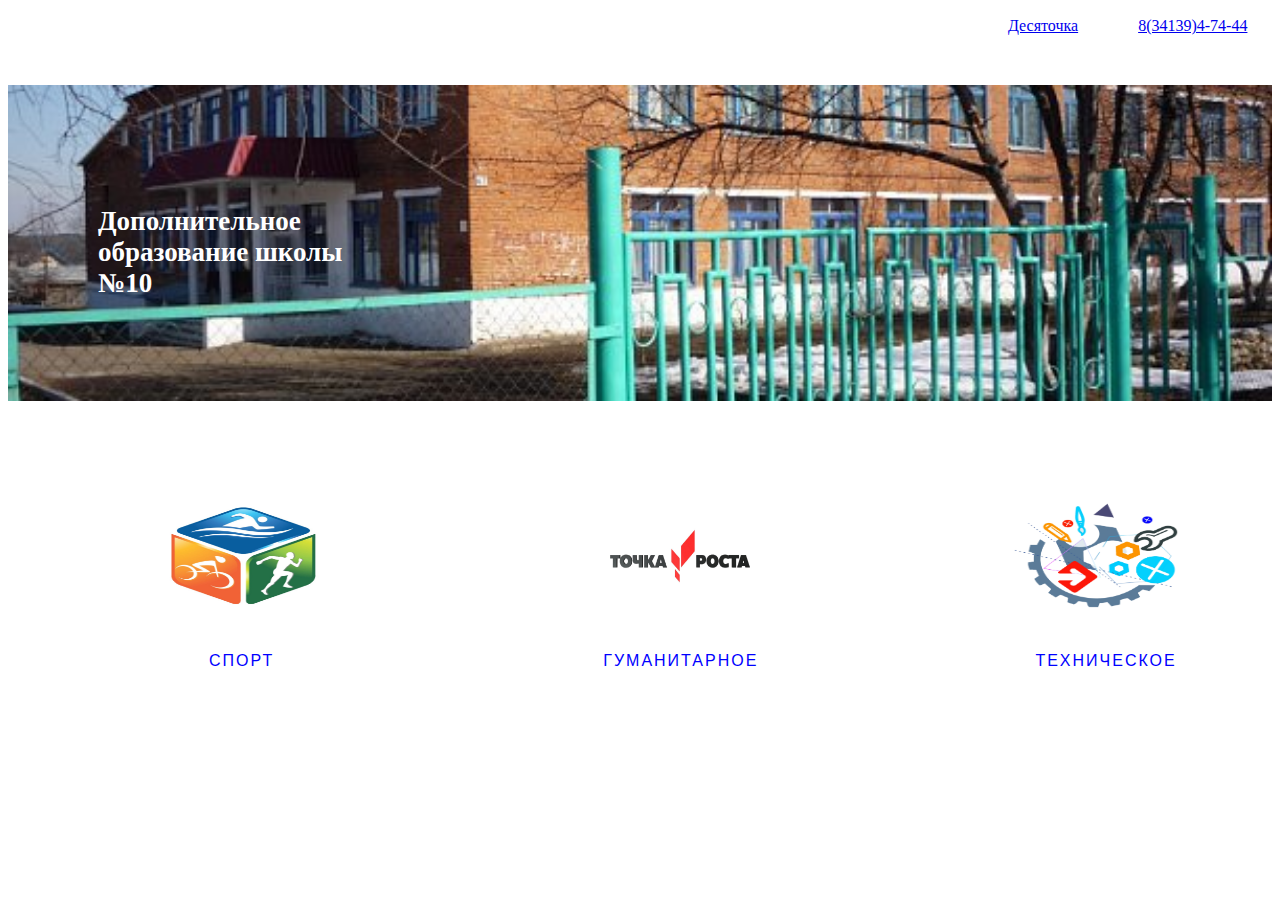
<file: index.html>
<!DOGTYPE html>
  <html>
	  <head>
		  <meta charset="utf-8">
		  <link rel="stylesheet" href="style.css">
	  <title>Школа №10. Дополнительное оброзование, секции.</title>
		  
	  <link rel="stylesheet" href="style.css">
      </head>
          <body>
              <section class="tto">
                          <div class="VK">
              <a href="http://vk.com/desyatochka_mozhga">Десяточка</a>
                   </div>
              <div class="nomer">
              <a href="nomer">8(34139)4-74-44</a>
              </div>
              </section>
          <section class="kontakti">
              <h1><div class="title--text">Дополнительное образование школы №10</div></h1>
              </section>
      </body>
      <body>
          <section class="razdeli">
              <div class="razdelitel">
              <img src="sport.jpg" class="sport" height="110" width="170">
                  <a href="(2)index.html" class="border-button">Спорт</a>
                  </div>
                  <div class="rock">
                 <img src="tochka%20rosta.jpg" class="gumanitarie" height="110" width="170">
                 <a href="(3)index.html" class="knopka-">Гуманитарное</a>
                  </div>
              <div class="porno">
              <img src="%D0%BD%D1%83%D0%B6%D0%BD%D0%BE%D0%B5.png.jpg" class="tehnika"  height="110" width="170">
                   <a href="(4)index.html" class="knopka--">Техническое</a>
              </div>
              </section>
          </body>
</file>
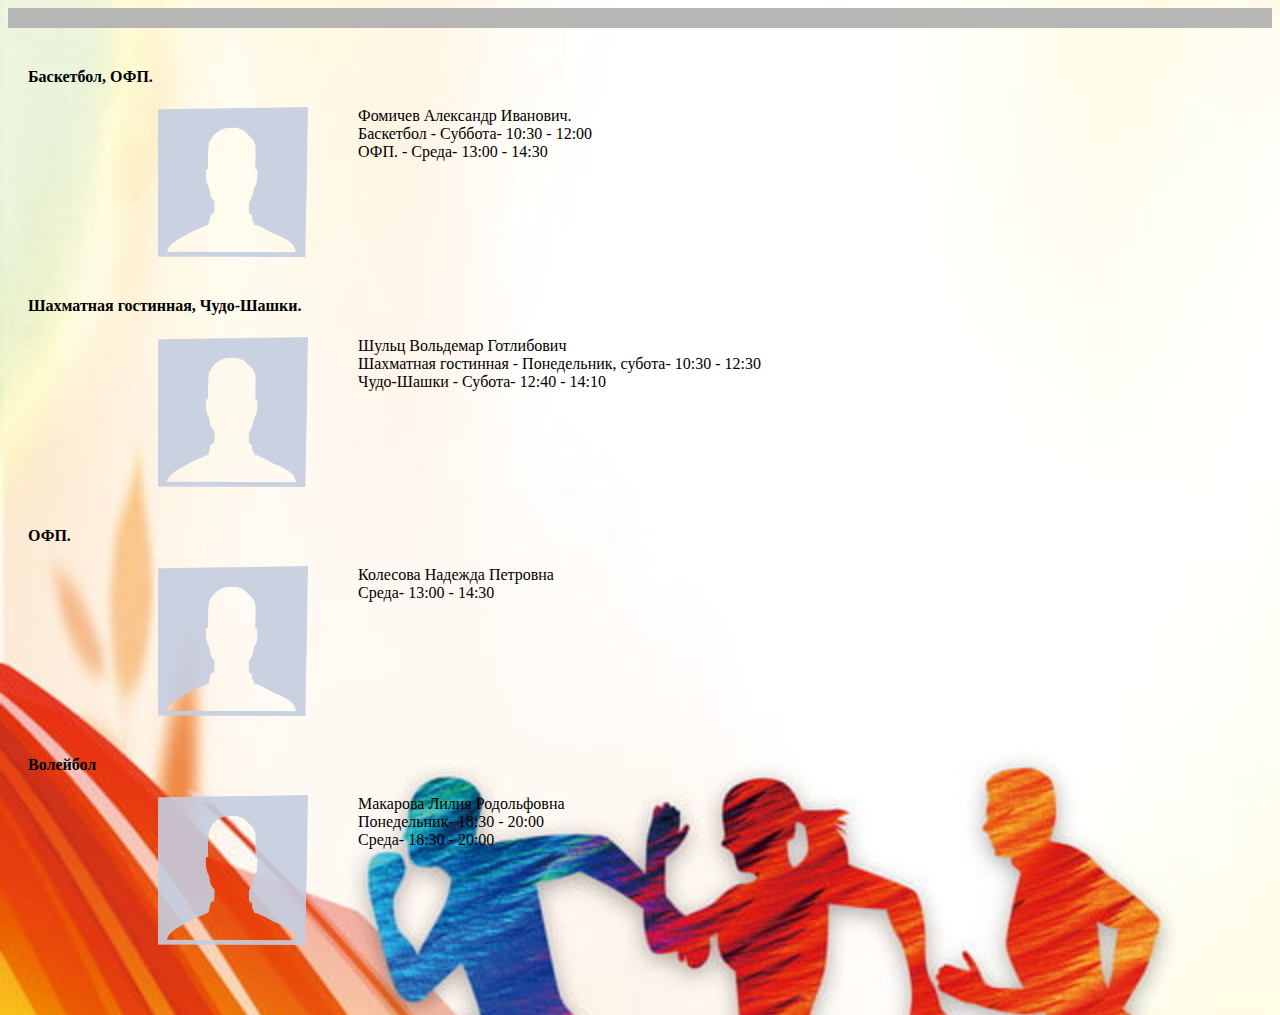
<file: (2)index.html>
<!DOGTYPE html>
  <html>
	  <head>
		  <meta charset="utf-8">
		  <link rel="stylesheet" href="(2)style.css">
	  <title>Школа №10. Дополнительное оброзование, секции.</title>
		  
	  <link rel="stylesheet" href="style.css">
	  </head>
	  <body>
		    <header class="site-header">
          </header>
          <div class="dane"><h4>Баскетбол, ОФП.</h4></div>
          <section class="rucovoditel">
               <div class="rock">
               <img src="2022-01-23-15-03-22.png" class="sport" height="150" width="150">
              </div>
              <div class="oliver">
          Фомичев Александр Иванович. 
                  <div>Баскетбол - Суббота- 10:30 - 12:00</div>
              <div>ОФП. - Среда- 13:00 - 14:30</div>
              </div>
          </section>
          
           <div class="dane"><h4>Шахматная гостинная, Чудо-Шашки.</h4></div>
                <section class="voditel">
               <div class="rok">
               <img src="2022-01-23-15-03-22.png" class="sport" height="150" width="150">
              </div>
              <div class="olever">
          Шульц Вольдемар Готлибович 
                  <div> Шахматная гостинная - Понедельник, субота- 10:30 - 12:30</div>
                  <div>Чудо-Шашки - Субота- 12:40 - 14:10</div>
              </div>
          </section>
      
          <div class="dane"><h4>ОФП.</h4></div>
                <section class="vaditel">
               <div class="rak">
               <img src="2022-01-23-15-03-22.png" class="sport" height="150" width="150">
              </div>
              <div class="aliver">
       Колесова Надежда Петровна
                  <div> Среда- 13:00 - 14:30</div>
              </div>
          </section>
      
       <div class="dane"><h4>Волейбол</h4></div>
                <section class="vaditel">
               <div class="rek">
               <img src="2022-01-23-15-03-22.png" class="sport" height="150" width="150">
              </div>
              <div class="aliver">
      Макарова Лилия Родольфовна
                  <div> Понедельник- 18:30 - 20:00</div>
                  <div> Среда- 18:30 - 20:00</div>
              </div>
          </section>
      
      
      </body>
</file>
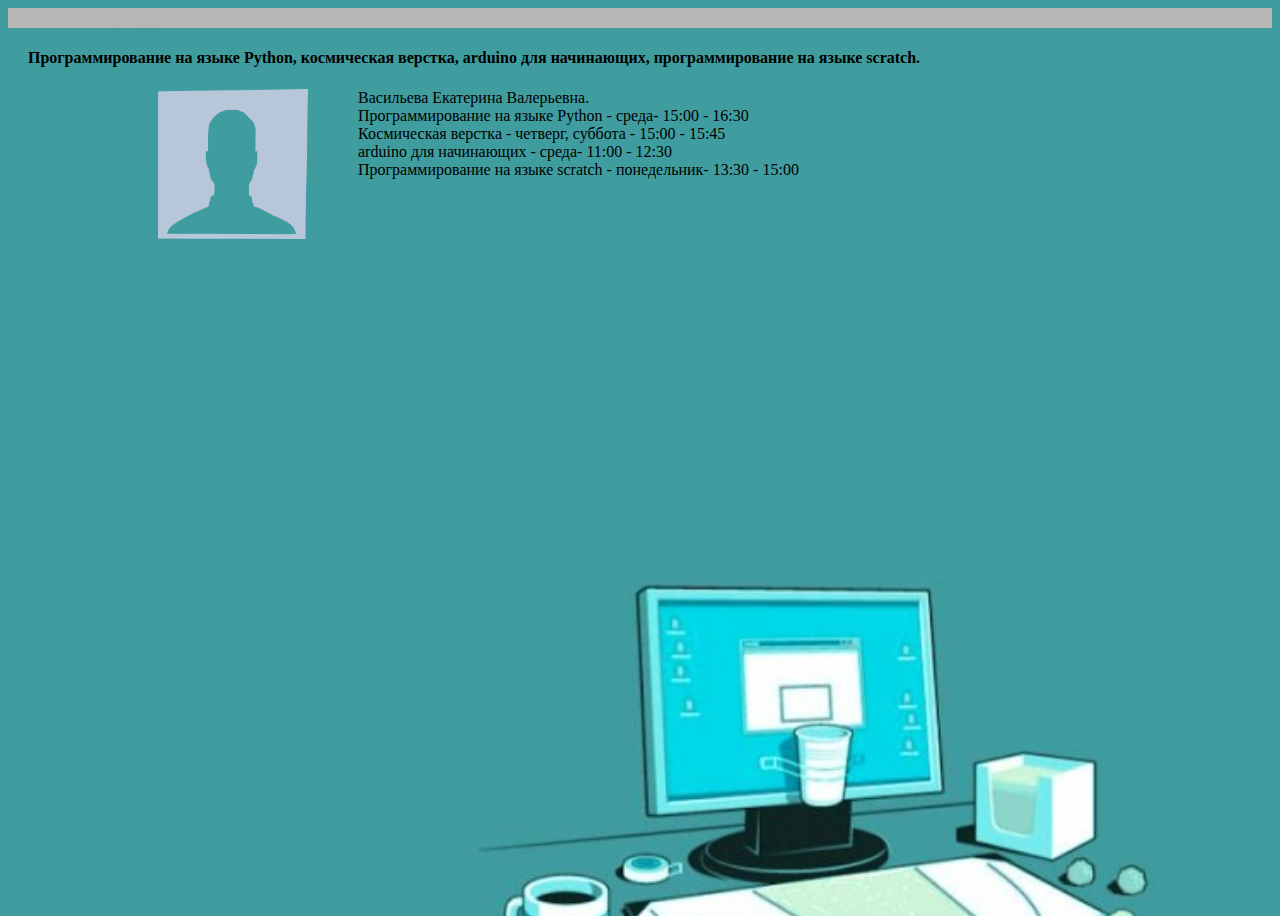
<file: (3)index.html>
<!DOGTYPE html>
  <html>
	  <head>
		  <meta charset="utf-8">
		  <link rel="stylesheet" href="(3)style.css">
	  <title>Школа №10. Дополнительное оброзование, секции.</title>
		  
	  <link rel="stylesheet" href="style.css">
      </head>
      <body>
		    <header class="site-header">
          </header>
              
                 <div class="dane"><h4>Программирование на языке Python, космическая верстка, arduino для начинающих, программирование на языке scratch.</h4></div>
          <section class="rucovoditel">
               <div class="rock">
               <img src="2022-01-23-15-03-22.png" class="sport" height="150" width="150">
              </div>
              <div class="oliver">
          Васильева Екатерина Валерьевна.
                  <div> Программирование на языке Python - среда- 15:00 - 16:30</div>
              <div>Космическая верстка - четверг, суббота - 15:00 - 15:45</div>
                  <div>arduino для начинающих - среда- 11:00 - 12:30</div>
              <div>Программирование на языке scratch - понедельник- 13:30 - 15:00</div>
                  <div></div>
              <div></div>
              <div></div>
              </div>
          </section>
          
                
                
    
                
                
                
                
      </body>
</file>
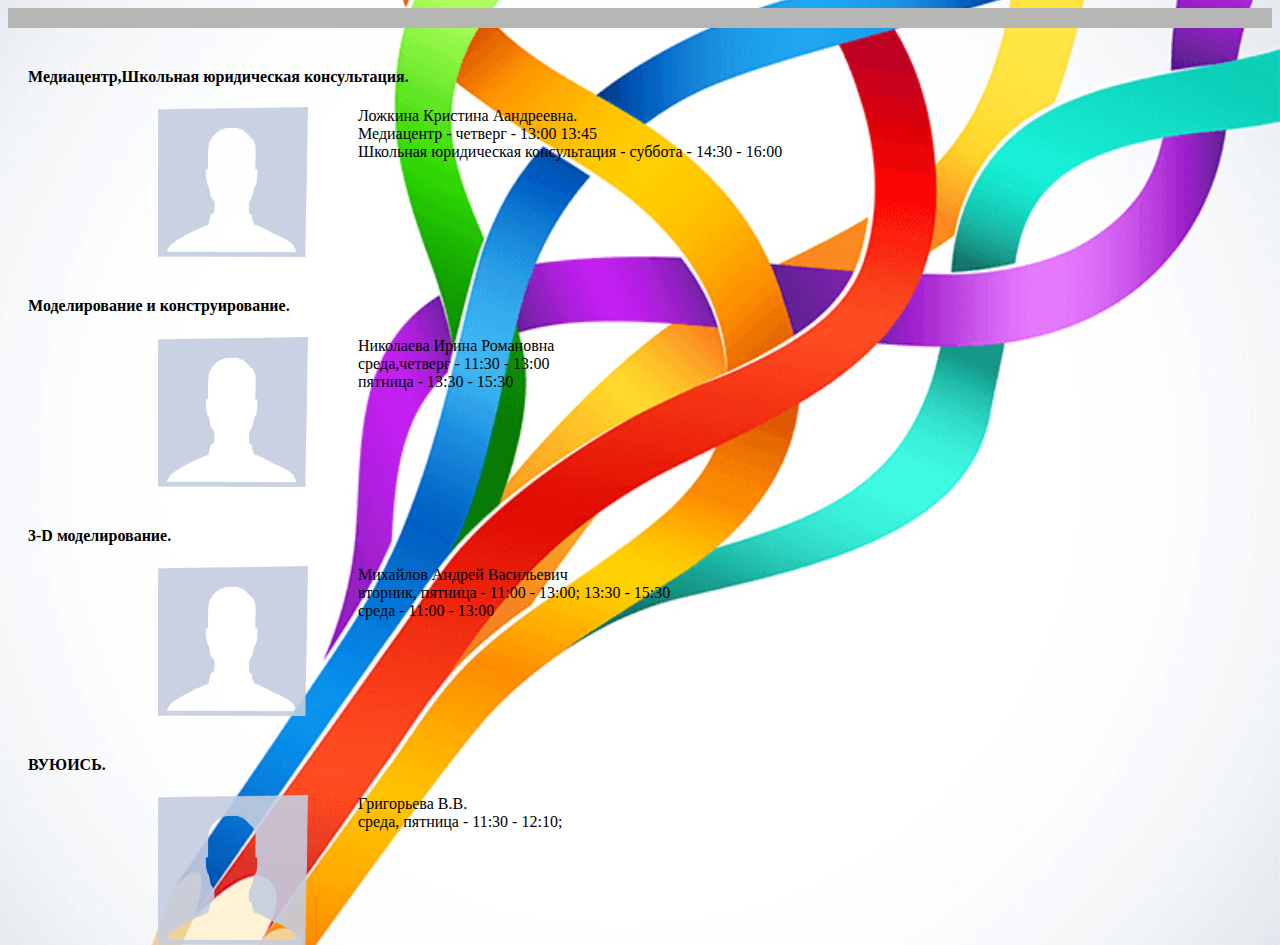
<file: (4)index.html>
<!DOGTYPE html>
  <html>
	  <head>
		  <meta charset="utf-8">
		  <link rel="stylesheet" href="(4)style.css">
	  <title>Школа №10. Дополнительное оброзование, секции.</title>
		  
	    <link rel="stylesheet" href="style.css">
      </head>
      <body>
		    <header class="site-header">
          </header>
              
                 <div class="dane"><h4>Медиацентр,Школьная юридическая консультация.</h4></div>
          <section class="rucovoditel">
               <div class="rock">
               <img src="2022-01-23-15-03-22.png" class="sport" height="150" width="150">
              </div>
              <div class="oliver">
          Ложкина Кристина Аандреевна.
                  <div> Медиацентр - четверг - 13:00 13:45</div>
              <div>Школьная юридическая консультация - суббота - 14:30 - 16:00</div>              
              </div>
          </section>
          <div class="dane"><h4>Моделирование и конструирование.</h4></div>
                <section class="vaditel">
               <div class="rak">
               <img src="2022-01-23-15-03-22.png" class="sport" height="150" width="150">
              </div>
              <div class="aliver">
       Николаева Ирина Романовна
                  <div>среда,четверг - 11:30 - 13:00</div>
                  <div>пятница - 13:30 - 15:30</div>
              </div>
          </section>
                      <div class="dane"><h4>3-D моделирование.</h4></div>
                <section class="vaditel">
               <div class="rak">
               <img src="2022-01-23-15-03-22.png" class="sport" height="150" width="150">
              </div>
              <div class="aliver">
       Михайлов Андрей Васильевич                   
                <div>вторник, пятница - 11:00 - 13:00; 13:30 - 15:30</div>
                  <div>среда - 11:00 - 13:00</div>
              </div>
                    
          </section>    
               <div class="dane"><h4>ВУЮИСЬ.</h4></div>
                <section class="vaditel">
               <div class="rak">
               <img src="2022-01-23-15-03-22.png" class="sport" height="150" width="150">
              </div>
              <div class="aliver">
       Григорьева В.В.                   
                <div>среда, пятница - 11:30 - 12:10;</div>
              </div>
                    
          </section>     
    
                
                
                
                
      </body>
</file>
<file: style.css>
* wqr{
outline: 1px solid pink;
}
.title--text {
   margin-bottom: 70px;
    margin-right:900;
    margin-left: 90;
    padding-bottom: 10;
    margin-top: 100;
    font-size: 27;
    color: white;
}
.site-header {
      display: flex;
    background-color: white;
}
.kontakti {
    display: flex;
    margin-bottom: 100;
    margin-top: 50;
}
.VK {
     margin-right: 100;
    margin-left: 750;
    margin-top:9;
    color: black;
}
.nomer {
    margin-left: 70;
   margin-top:9;
    color: black;
}
.site-header {
    background: #B6B6B4;
    padding-bottom: 20;
}
body {
  background: whate;
  height: 100%;
}
.border-button:before, .border-button:after {
  content: "";
  position: absolute;
  width: 0;
  height: 0;
  opacity: 0;
  box-sizing: border-box;
}
.border-button:before {
  bottom: 0;
  left: 0;
  border-left: 1px solid blue;
  border-top: 1px solid blue;
  transition: 0s ease opacity .8s, .2s ease width .4s, .2s ease height .6s;
}
.border-button:after {
  top: 0;
  right: 0;
  border-right: 1px solid blue;
  border-bottom: 1px solid blue;
  transition: 0s ease opacity .4s, .2s ease width, .2s ease height .2s;
}
.border-button:hover:before, 
.border-button:hover:after {
  height: 100%;
  width: 100%;
  opacity: 1;
}
.border-button:hover:before {
  transition: 0s ease opacity 0s, .2s ease height, .2s ease width .2s;
}
.border-button:hover:after {
  transition: 0s ease opacity .4s, .2s ease height .4s, .2s ease width .6s;
}
.border-button:hover {
  background: rgba(255, 255, 255, .2);
}
.knopka-:before, .knopka-:after {
  content: "";
  position: absolute;
  width: 0;
  height: 0;
  opacity: 0;
  box-sizing: border-box;
}
.knopka-:before {
  bottom: 0;
  left: 0;
  border-left: 1px solid blue;
  border-top: 1px solid blue;
  transition: 0s ease opacity .8s, .2s ease width .4s, .2s ease height .6s;
}
.knopka-:after {
  top: 0;
  right: 0;
  border-right: 1px solid blue;
  border-bottom: 1px solid blue;
  transition: 0s ease opacity .4s, .2s ease width, .2s ease height .2s;
}
.knopka-:hover:before, 
.knopka-:hover:after {
  height: 100%;
  width: 100%;
  opacity: 1;
}
.knopka-:hover:before {
  transition: 0s ease opacity 0s, .2s ease height, .2s ease width .2s;
}
.knopka-:hover:after {
  transition: 0s ease opacity .4s, .2s ease height .4s, .2s ease width .6s;
}
.knopka-:hover {
  background: rgba(255, 255, 255, .2);
}
.knopka--:before, .knopka--:after {
  content: "";
  position: absolute;
  width: 0;
  height: 0;
  opacity: 0;
  box-sizing: border-box;
}
.knopka--:before {
  bottom: 0;
  left: 0;
  border-left: 1px solid blue;
  border-top: 1px solid blue;
  transition: 0s ease opacity .8s, .2s ease width .4s, .2s ease height .6s;
}
.knopka--:after {
  top: 0;
  right: 0;
  border-right: 1px solid blue;
  border-bottom: 1px solid blue;
  transition: 0s ease opacity .4s, .2s ease width, .2s ease height .2s;
}
.knopka--:hover:before, 
.knopka--:hover:after {
  height: 100%;
  width: 100%;
  opacity: 1;
}
.knopka--:hover:before {
  transition: 0s ease opacity 0s, .2s ease height, .2s ease width .2s;
}
.knopka--:hover:after {
  transition: 0s ease opacity .4s, .2s ease height .4s, .2s ease width .6s;
}
.knopka--:hover {
  background: rgba(255, 255, 255, .2);
}
.razdeli {
    display: flex;
}
.sport {
    margin-left: 150;
}
.border-button {
  text-decoration: none;
  display: inline-block;
  padding: 20px 30px;
  margin: 10px 20px;
  position: relative;
  color: blue;
  border: 1px solid rgba(255, 255, 255, .4);
  background: none;
  font-weight: 300;
  font-family: 'Montserrat', sans-serif;
  text-transform: uppercase;
  letter-spacing: 2px;
  margin-top: 130px;
    margin-left: -150;
      margin-bottom: ;
   
}
.rock {
  display: flex;      
    }
.porno {
    display: flex;
}
.gumanitarie {
     margin-left: 270;
}
.razdelitel {
    display: flex;
}
.tehnika {
     margin-left: 200;
}
.knopka-- {
  text-decoration: none;
  display: inline-block;
  padding: 20px 30px;
  margin: 10px 20px;
  position: relative;
  color: blue;
  border: 1px solid rgba(255, 255, 255, .4);
  background: none;
  font-weight: 300;
  font-family: 'Montserrat', sans-serif;
  text-transform: uppercase;
  letter-spacing: 2px;
  margin-top: 130px;
        margin-left: -175;
    margin-bottom: ;
}
.knopka- {
  text-decoration: none;
  display: inline-block;
  padding: 20px 30px;
  margin: 10px 20px;
  position: relative;
  color: blue;
  border: 1px solid rgba(255, 255, 255, .4);
  background: none;
  font-weight: 300;
  font-family: 'Montserrat', sans-serif;
  text-transform: uppercase;
  letter-spacing: 2px;
    margin-top: 130px;
        margin-left: -193;
      margin-bottom: ;
}
.tto {
    display: flex;
    
}
.nomer {
    margin-left:-40;
}
.VK {
    margin-left: 1000;
}
.kontakti {
    background: url("Shool.jpg") 0.0/250px.300px;
    background-repeat: no-repeat;
    background-size: cover;
    
}
</file>
<file: (2)style.css>
* wqr{
outline: 1px solid pink;
}
.home {
    margin-left: 400;
}
.rucovoditel {
    display: flex;
    margin-top: 15;
}
.rock {
    margin-right: 50;
}
.oliver {
    margin-top: ;
}
.dane {
   margin-left: 20; 
}
.voditel {
     display: flex;
    margin-top: 15;
}
.rok{
     margin-right: 50;
}
.olever {
     margin-top: ;
}
.dane {
    margin-top: 40;
}
.vaditel {
     display: flex;
    margin-top: 15;
}
.rak {
    margin-right: 50;
}
.aliver {
      margin-top: ;
}
body {
    background: url("2022-01-23-16-34-06.jpg") 0.0/250px.300px;
    background-repeat: no-repeat;
    background-size: cover;
    
}
.rek {
    margin-bottom: 70;
      margin-right: 50;
}
</file>
<file: (3)style.css>
* 65%{
outline: 1px solid pink;
}
.dane {
   ;
}
body {
    background: url("2022-01-23-17-51-35.jpg") 0.0/250px.300px;
    background-repeat: no-repeat;
    background-size: cover;
}
.rucovoditel {
    display: flex;
    margin-top: 15;
}
.rock {
    margin-right: 50;
}
.oliver {
    margin-top: ;
}
.dane {
   margin-left: 20; 
}
</file>
<file: (4)style.css>
* wqr{
outline: 1px solid pink;
}
.home {
    margin-left: 400;
}
.rucovoditel {
    display: flex;
    margin-top: 15;
}
.rock {
    margin-right: 50;
}
.oliver {
    margin-top: ;
}
.dane {
   margin-left: 20; 
}
.voditel {
     display: flex;
    margin-top: 15;
}
.rok{
     margin-right: 50;
}
.olever {
     margin-top: ;
}
.dane {
    margin-top: 40;
}
.vaditel {
     display: flex;
    margin-top: 15;
}
.rak {
    margin-right: 50;
}
.aliver {
      margin-top: ;
}
body {
    background: url("2022-01-24-17-10-53.png") 0.0/250px.300px;
    background-repeat: no-repeat;
    background-size: cover;
    
}
.rek {
    margin-bottom: 70;
      margin-right: 50;
}
</file>
